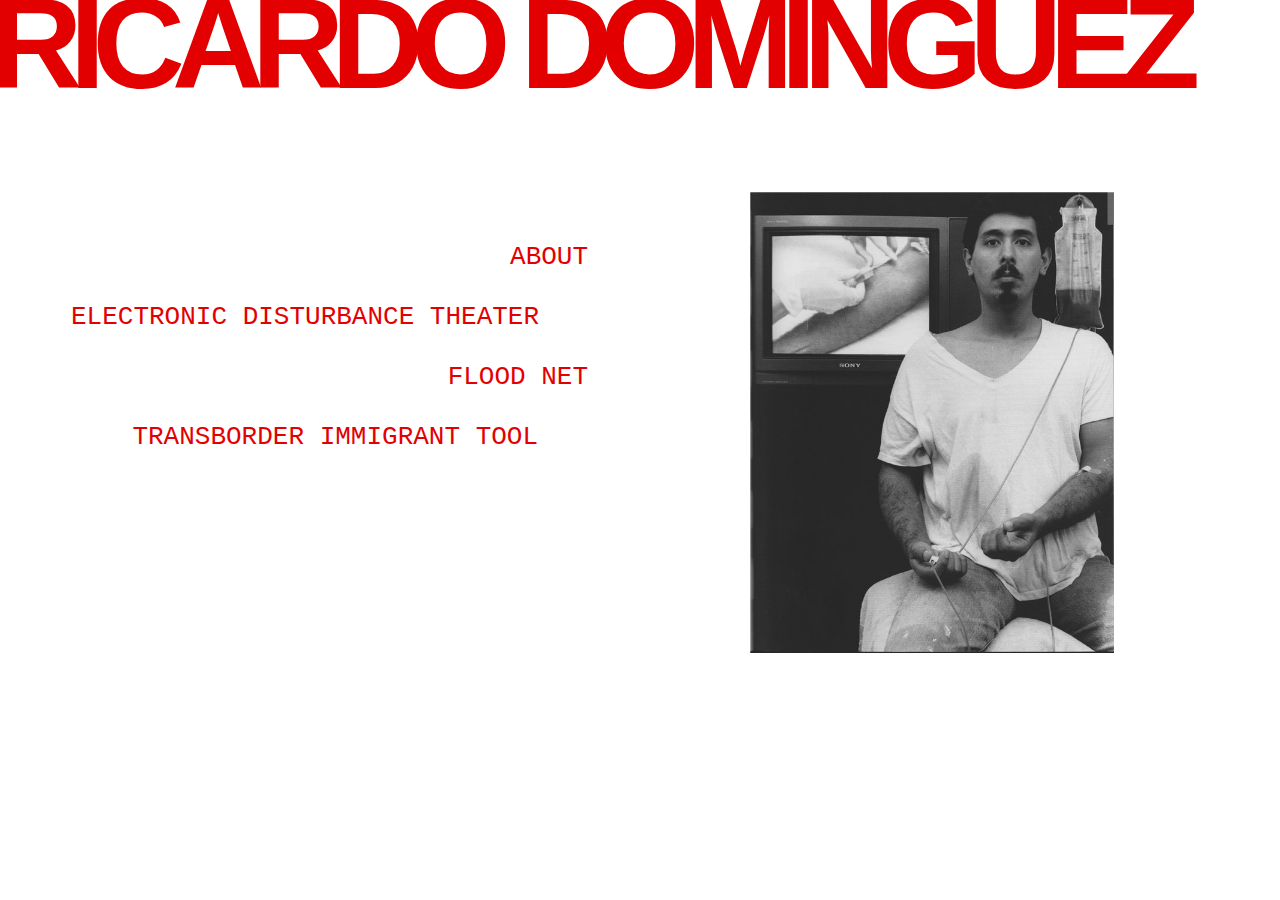
<file: index.html>
<html lang="en">
<head>
    <meta charset="UTF-8">
    <meta name="viewport" content="width=device-width, initial-scale=1.0">
    <title>RICARDO DOMINGUEZ</title>
    <link rel="stylesheet" href="styles.css">
    <style>
        body{
            margin: 0%;
        }
        .content{
            position: absolute;
            top: 92;
            display: flex;

        }
        .name{
            position: absolute;
            top: -30px;
            left: -10px;
        }
        #nav{
            text-align: right;
            font-family: monospace;
            font-size: 200%;
            position: absolute;
            top: 100px;
            left: 50px;
            margin: 20px;
        }
        #nav a:visited{
            color: black;
        }

    </style>
</head>
<body>
    <div class="title">
        <a href="index.html" class="name">RICARDO DOMINGUEZ</a>
    </div>
    
    <div class="content">
        <div id="nav" style="color: black;">
            <div id="line1"><a href="about.html">ABOUT</a></div>
            <div id="line2"><a href="edt.html">ELECTRONIC DISTURBANCE THEATER</a></div>
            <div id="line3"><a href="floodnet.html">FLOOD NET</a></div>
            <div id="line4"><a href="tbt.html">TRANSBORDER IMMIGRANT TOOL</a></div>
        </div>
        <div class="image"><img src="images/ric1.jpg" alt="ricardo" width="60%"></div>
    </div>

</body>
</html>
</file>
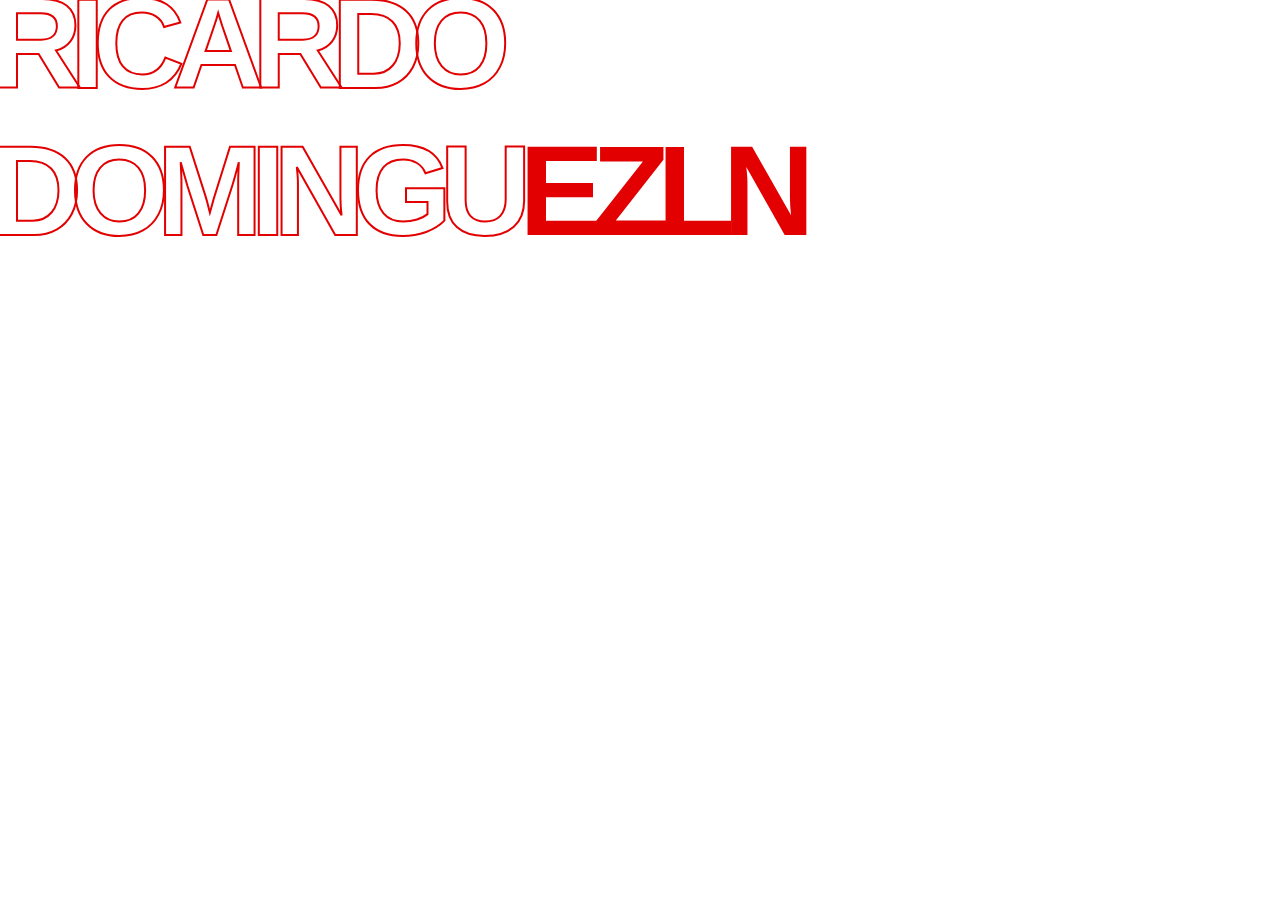
<file: floodnet.html>
<html lang="en">
<head>
    <meta charset="UTF-8">
    <meta name="viewport" content="width=device-width, initial-scale=1.0">
    <title>FLOOD NET</title>
    <link rel="stylesheet" href="styles.css">
    <style>
        .name{
            position: absolute;
            top: -30px;
            left: -10px;
        }
    </style>
</head>
<body>
    <div class="title">
        <div class="hover-container">
            <span class="original-text"><a href="index.html" class="name">RICARDO DOMINGUEZ</a></span>
            <span class="hover-text"><a href="index.html" class="name"><span class="black">RICARDO
                        DOMINGU</span>EZLN</a></span>
        </div>
    </div>
</body>
</html>
</file>
<file: styles.css>
#nav a:visited {
    color: black;
}
#nav a:hover {
    color: crimson;
            
 }
.title{
    font-family: Helvetica;
    font-weight: bolder;
    color: crimson;
    font-size: 800%;
    font-kerning: normal;
    letter-spacing: -.10em;
    
}
a{
    text-decoration: none;
    color: #E30000;
}

.title:visited{
    color: #E30000;
}
.image{
    position: relative;
    top: 100px;
    left: 750px;
    width: 110%;
}
#line1{
    margin-top: 30px;
    position: relative;
    left: 50px;
}
#line2{
    margin-top: 30px;
    position: relative;
    left: 1px;
}
#line3{
    margin-top: 30px;
    position: relative;
    left: 50px;
}
#line4{
    margin-top: 30px;
}
.hover-container .hover-text {
  display: none; 
}

.hover-container:hover .original-text {
  display: none; 
}

.hover-container:hover .hover-text {
  display: inline;
}
.black{
    color: white;
    -webkit-text-stroke: #E30000 2px;
}
.text{
    width: 40%;
    font-size: 150%;
    font-family: monospace;
    position: absolute;
    top: 200px;
    left: 50px;
}
#ric2{
    position: absolute;
    top: 250px;
    right: 50px;
    z-index: 1;
    size-adjust: 50%;
}
#ric4{
    width: 35%;
    position: absolute;
    top: 100px;
    right: 200px;
    z-index: 0;
}
#edt{
    width: 45%;
    position: absolute;
    top: 150px;
    right: 100px;
    z-index: 0;
}
#floodnet2{
    width: 30%;
    position: absolute;
    top: 300px;
    right: 200px;
    z-index: 1;
}
#floodnet1{
    width: 30%;
    position: absolute;
    top: 150px;
    right: 50px;
    z-index: 1;
}
#tbt1{
     width: 40%;
    position: absolute;
    top: 375px;
    right: 100px;
    z-index: 1;
}
#tbt2{
     width: 35%;
    position: absolute;
    top: 150px;
    right: 50px;
    z-index: 1;
}
</file>
